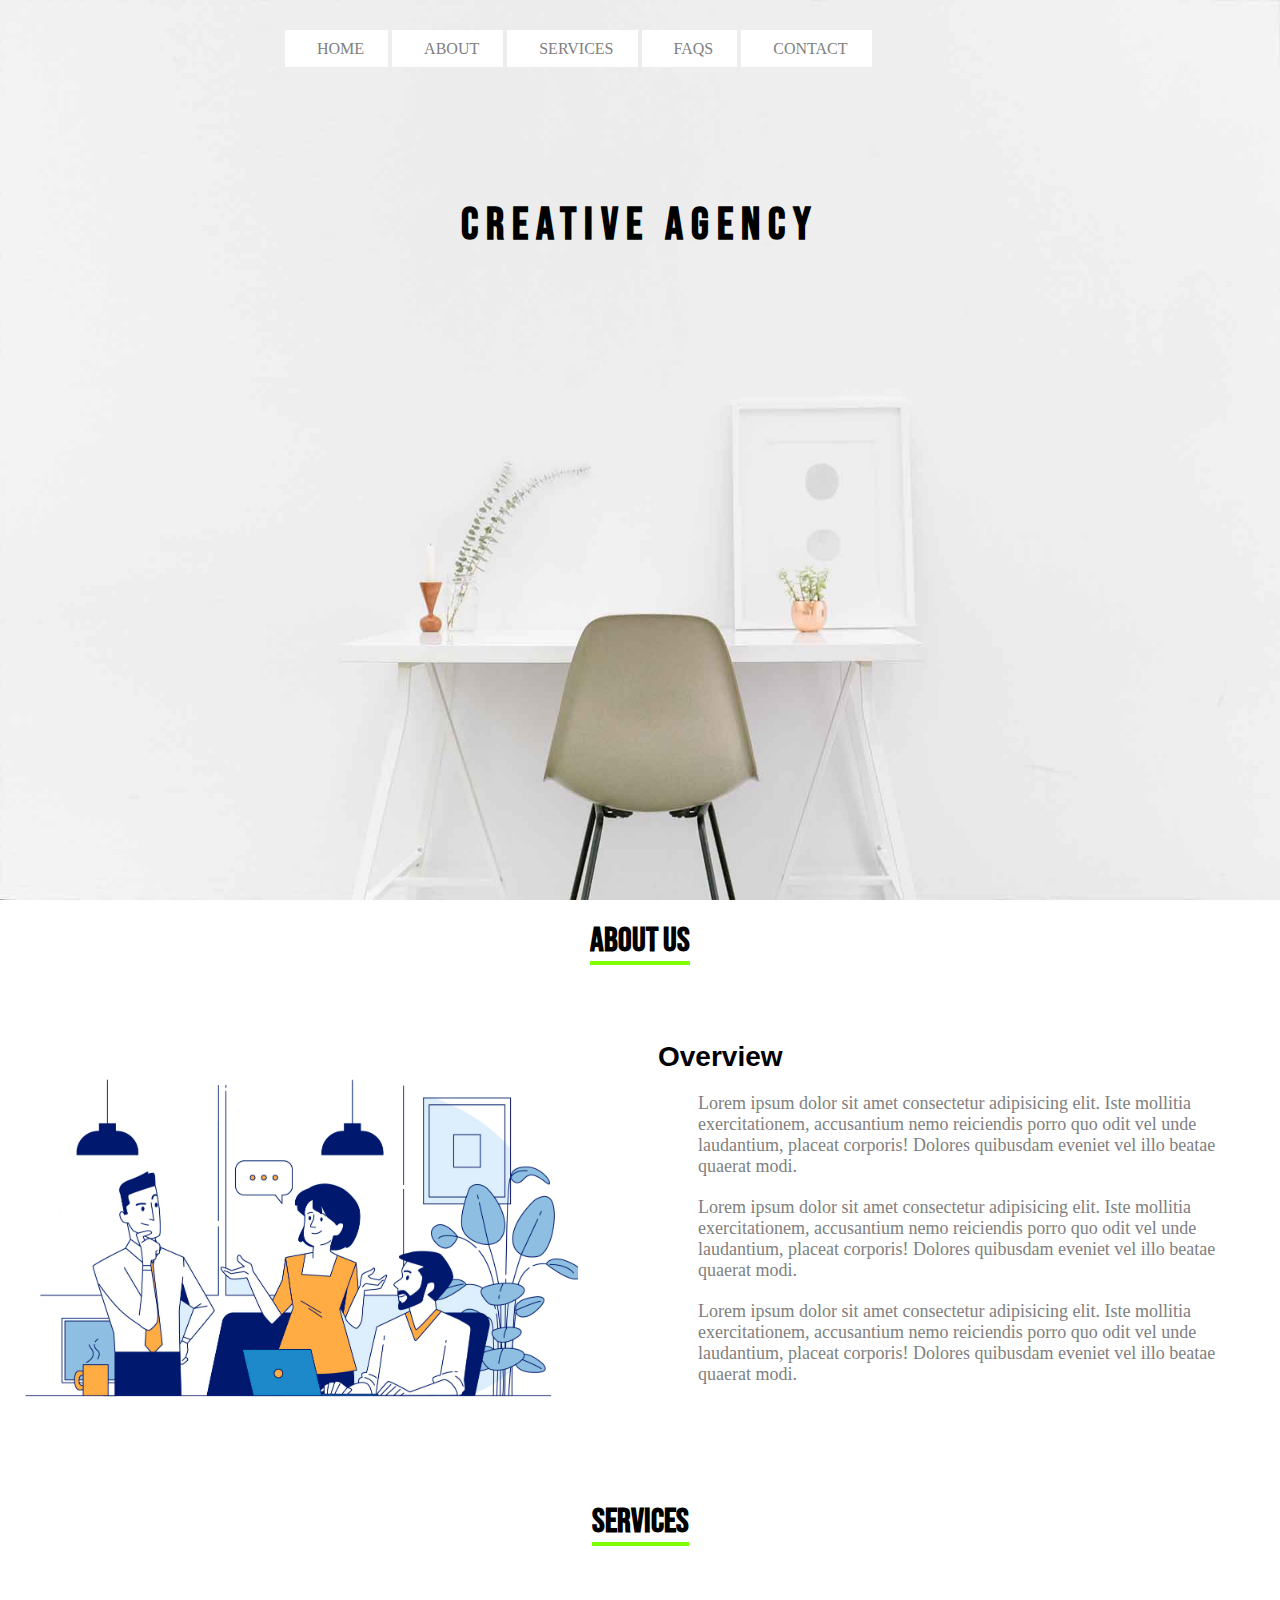
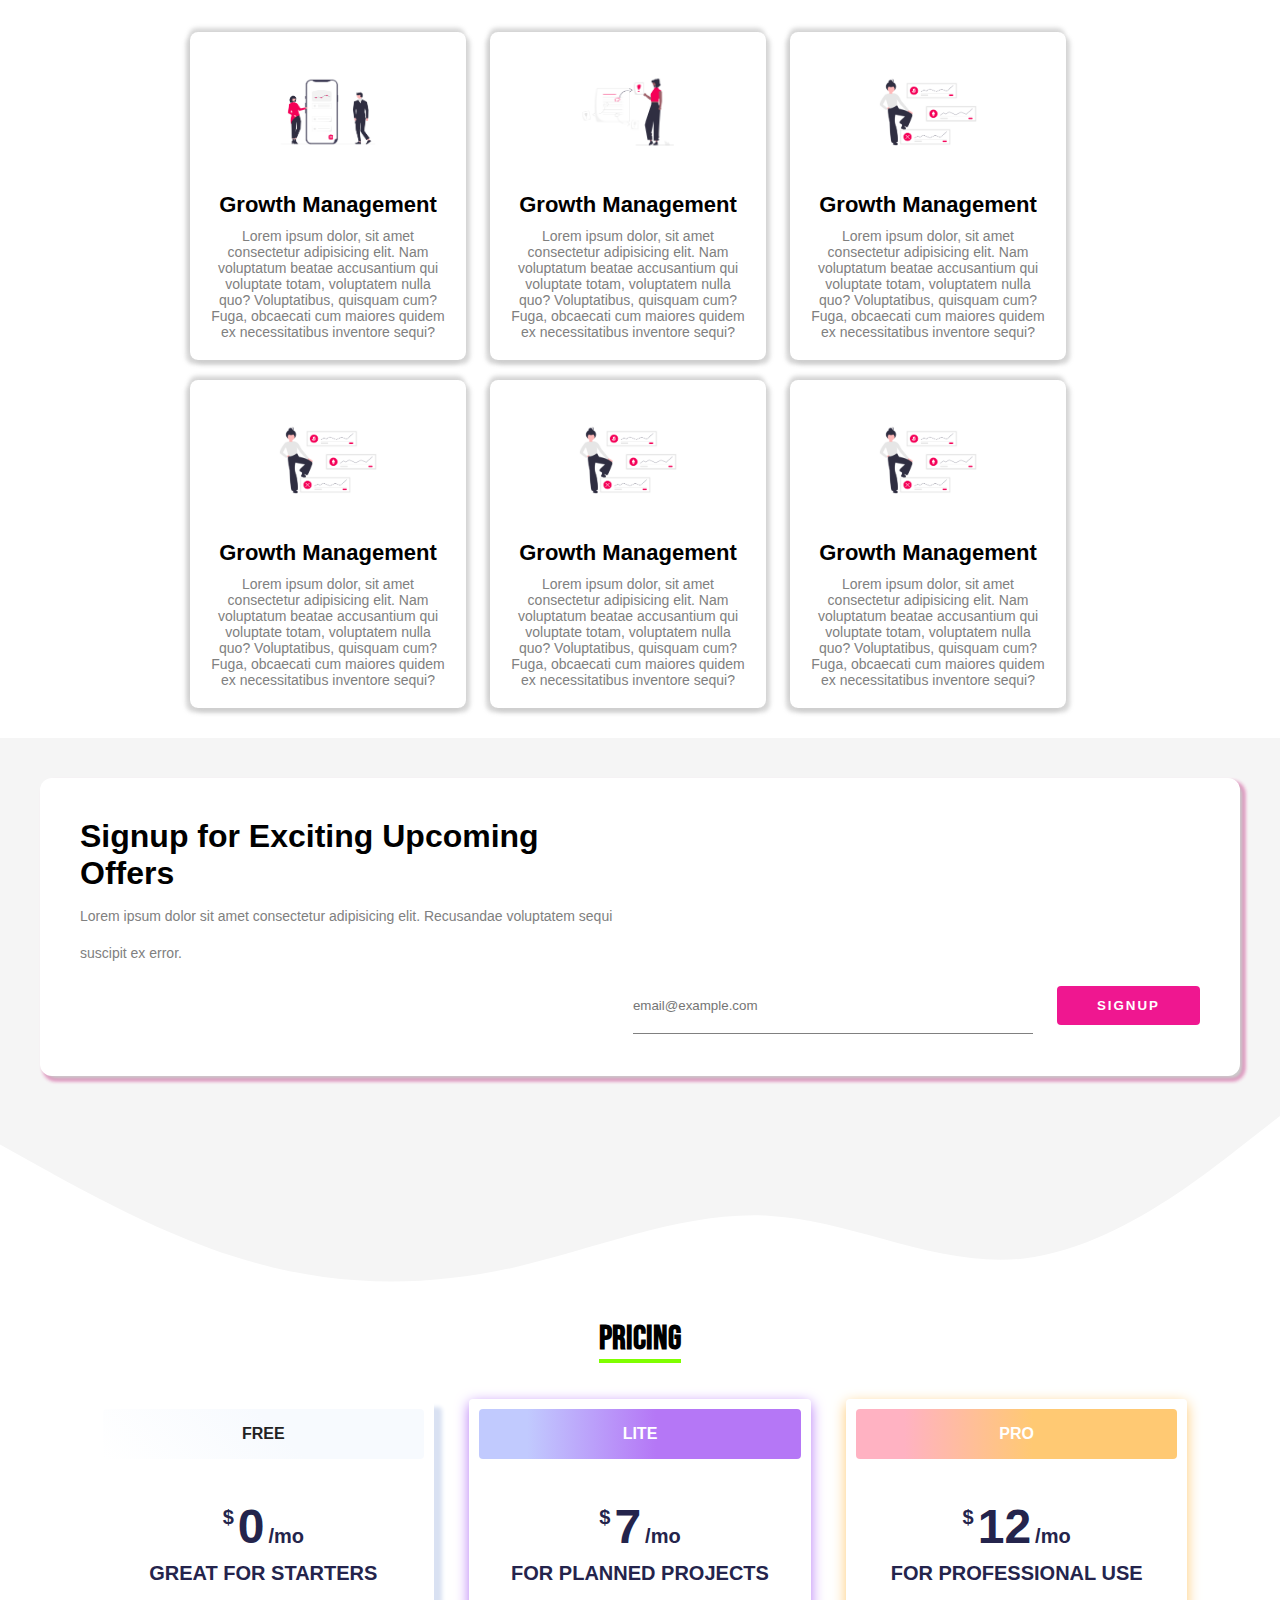
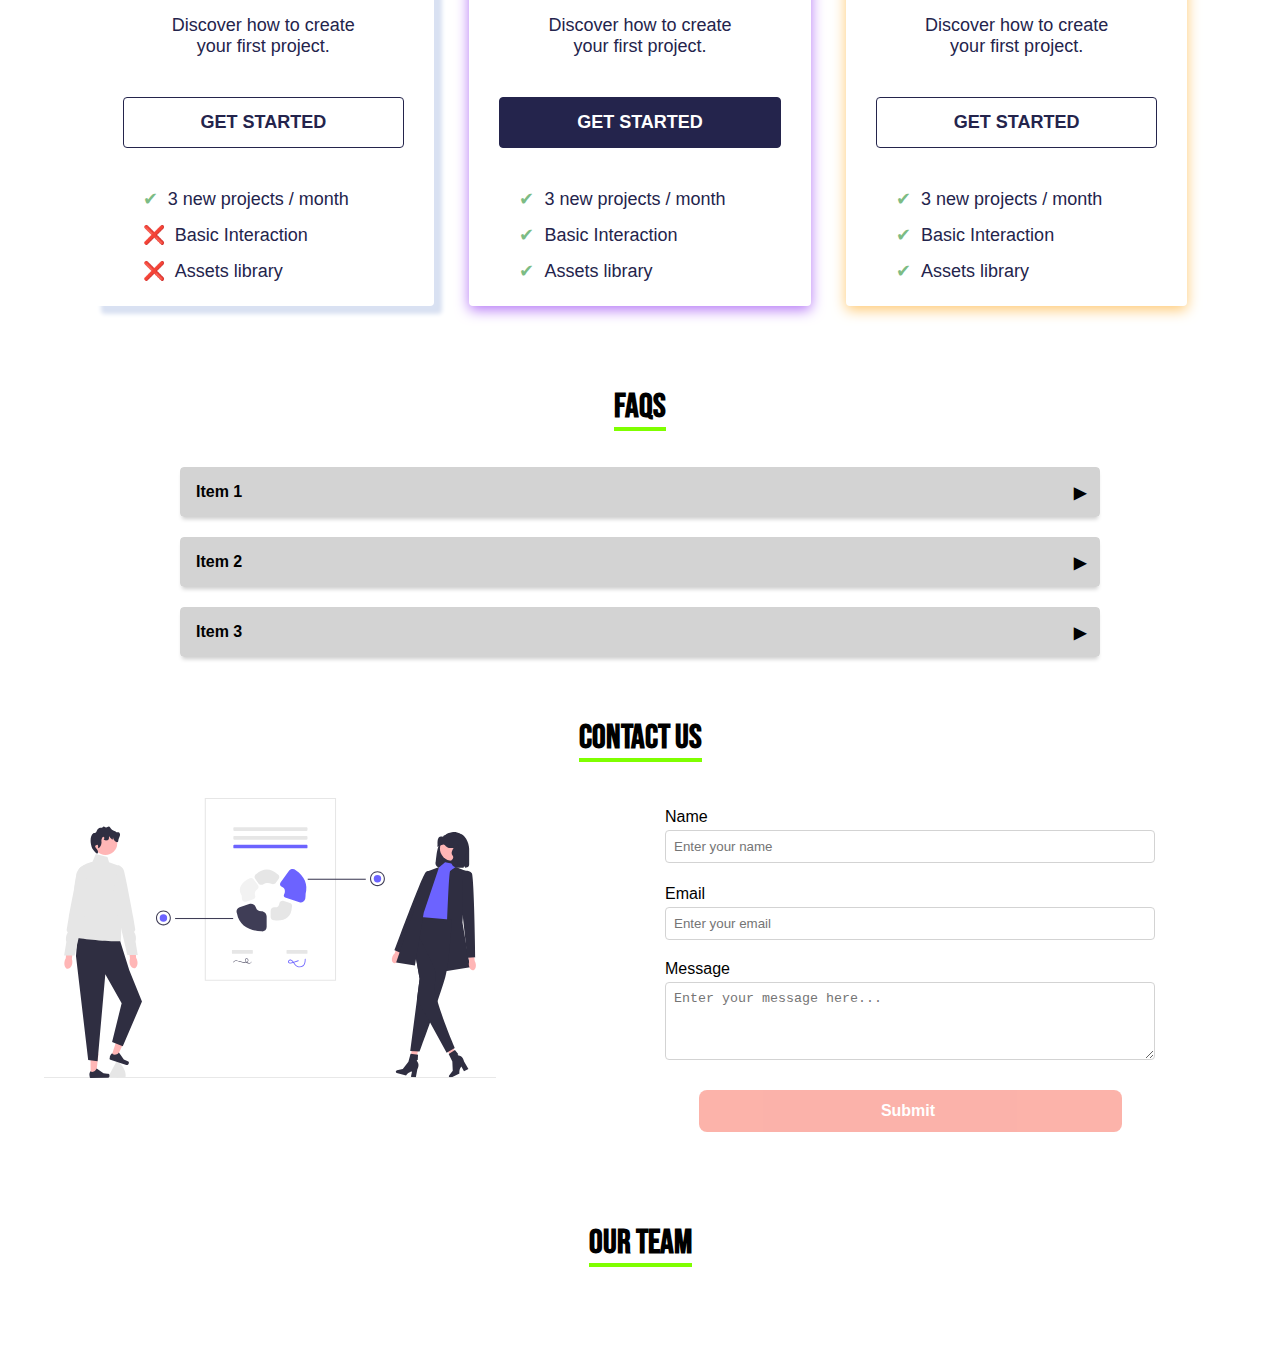
<file: index.html>
<!DOCTYPE html>
<html lang="en">
  <head>
    <meta charset="UTF-8" />
    <meta name="viewport" content="width=device-width, initial-scale=1.0" />
    <meta http-equiv="X-UA-Compatible" content="ie=edge" />
    <title>Landing Page</title>
    <link href="./style.css" rel="stylesheet" />
    <link
      rel="stylesheet"
      href="https://cdnjs.cloudflare.com/ajax/libs/font-awesome/6.4.2/css/all.min.css"
      integrity="sha512-z3gLpd7yknf1YoNbCzqRKc4qyor8gaKU1qmn+CShxbuBusANI9QpRohGBreCFkKxLhei6S9CQXFEbbKuqLg0DA=="
      crossorigin="anonymous"
      referrerpolicy="no-referrer"
    />
    <link rel="preconnect" href="https://fonts.googleapis.com" />
    <link rel="preconnect" href="https://fonts.gstatic.com" crossorigin />
    <link
      href="https://fonts.googleapis.com/css2?family=Bebas+Neue&display=swap"
      rel="stylesheet"
    />
    <script async src="./scripts/sidebar.js"></script>
  </head>
  <body>
    <section class="hero-section">
      <header class="hero-header">
        <nav id="d-sidebar" class="hero-nav"></nav>
        <div class="hero-nav-mobile">
          <i class="fa-solid fa-bars" id="menu-btn"></i>
          <aside id="sidebar" class="sidebar-container">
            <div class="cross-container" id="sidebar-close-btn">
              <i class="fa-solid fa-xmark"></i>
            </div>
            <ul class="sidebar-list">
              <li class="sidebar-list-item active">
                <a href="#">
                  <i class="fa-solid fa-house"></i> <span> Home </span></a
                >
              </li>
              <li class="sidebar-list-item">
                <a href="#about">
                  <i class="fa-solid fa-circle-info"></i><span> About </span></a
                >
              </li>
              <li class="sidebar-list-item">
                <a href="#services"
                  ><i class="fa-solid fa-folder"></i><span> Services </span></a
                >
              </li>
              <li class="sidebar-list-item">
                <a href="#faqs"
                  ><i class="fa-solid fa-gear"></i><span> FAQs </span></a
                >
              </li>
              <li class="sidebar-list-item">
                <a href="#contact"
                  ><i class="fa-solid fa-message"></i><span> Contact </span></a
                >
              </li>
            </ul>
          </aside>
          <div id="overlay" class="overlay-container"></div>
        </div>
      </header>
      <h1 class="hero-heading">Creative Agency</h1>
    </section>
    <section class="container" id="about">
      <h1 class="container-heading">
        <span class="ribion">About Us</span>
      </h1>
      <div class="deatils-box">
        <div class="deatils-image">
          <img src="./about.png" alt="about" />
        </div>
        <div class="deatils-content">
          <h2 class="deatils-content-heading">Overview</h2>
          <ul class="deatils-content-points">
            <li>
              Lorem ipsum dolor sit amet consectetur adipisicing elit. Iste
              mollitia exercitationem, accusantium nemo reiciendis porro quo
              odit vel unde laudantium, placeat corporis! Dolores quibusdam
              eveniet vel illo beatae quaerat modi.
            </li>
            <li>
              Lorem ipsum dolor sit amet consectetur adipisicing elit. Iste
              mollitia exercitationem, accusantium nemo reiciendis porro quo
              odit vel unde laudantium, placeat corporis! Dolores quibusdam
              eveniet vel illo beatae quaerat modi.
            </li>
            <li>
              Lorem ipsum dolor sit amet consectetur adipisicing elit. Iste
              mollitia exercitationem, accusantium nemo reiciendis porro quo
              odit vel unde laudantium, placeat corporis! Dolores quibusdam
              eveniet vel illo beatae quaerat modi.
            </li>
          </ul>
        </div>
      </div>
    </section>
    <section class="container" id="services">
      <h1 class="container-heading">
        <span class="ribion">Services</span>
      </h1>
      <div class="cards">
        <div class="card">
          <div class="card-img">
            <img src="./s1.png" alt="service-a" />
          </div>
          <div class="card-content">
            <h3 class="card-heading">Growth Management</h3>
            <p class="card-desc">
              Lorem ipsum dolor, sit amet consectetur adipisicing elit. Nam
              voluptatum beatae accusantium qui voluptate totam, voluptatem
              nulla quo? Voluptatibus, quisquam cum? Fuga, obcaecati cum maiores
              quidem ex necessitatibus inventore sequi?
            </p>
          </div>
        </div>
        <div class="card">
          <div class="card-img">
            <img src="./s2.png" alt="service-a" />
          </div>
          <div class="card-content">
            <h3 class="card-heading">Growth Management</h3>
            <p class="card-desc">
              Lorem ipsum dolor, sit amet consectetur adipisicing elit. Nam
              voluptatum beatae accusantium qui voluptate totam, voluptatem
              nulla quo? Voluptatibus, quisquam cum? Fuga, obcaecati cum maiores
              quidem ex necessitatibus inventore sequi?
            </p>
          </div>
        </div>
        <div class="card">
          <div class="card-img">
            <img src="./s3.png" alt="service-a" />
          </div>
          <div class="card-content">
            <h3 class="card-heading">Growth Management</h3>
            <p class="card-desc">
              Lorem ipsum dolor, sit amet consectetur adipisicing elit. Nam
              voluptatum beatae accusantium qui voluptate totam, voluptatem
              nulla quo? Voluptatibus, quisquam cum? Fuga, obcaecati cum maiores
              quidem ex necessitatibus inventore sequi?
            </p>
          </div>
        </div>
        <div class="card">
          <div class="card-img">
            <img src="./s3.png" alt="service-a" />
          </div>
          <div class="card-content">
            <h3 class="card-heading">Growth Management</h3>
            <p class="card-desc">
              Lorem ipsum dolor, sit amet consectetur adipisicing elit. Nam
              voluptatum beatae accusantium qui voluptate totam, voluptatem
              nulla quo? Voluptatibus, quisquam cum? Fuga, obcaecati cum maiores
              quidem ex necessitatibus inventore sequi?
            </p>
          </div>
        </div>
        <div class="card">
          <div class="card-img">
            <img src="./s3.png" alt="service-a" />
          </div>
          <div class="card-content">
            <h3 class="card-heading">Growth Management</h3>
            <p class="card-desc">
              Lorem ipsum dolor, sit amet consectetur adipisicing elit. Nam
              voluptatum beatae accusantium qui voluptate totam, voluptatem
              nulla quo? Voluptatibus, quisquam cum? Fuga, obcaecati cum maiores
              quidem ex necessitatibus inventore sequi?
            </p>
          </div>
        </div>
        <div class="card">
          <div class="card-img">
            <img src="./s3.png" alt="service-a" />
          </div>
          <div class="card-content">
            <h3 class="card-heading">Growth Management</h3>
            <p class="card-desc">
              Lorem ipsum dolor, sit amet consectetur adipisicing elit. Nam
              voluptatum beatae accusantium qui voluptate totam, voluptatem
              nulla quo? Voluptatibus, quisquam cum? Fuga, obcaecati cum maiores
              quidem ex necessitatibus inventore sequi?
            </p>
          </div>
        </div>
      </div>
    </section>
    <section class="signup-container">
      <div class="signup-card">
        <p class="signup-card-heading">
          Signup for Exciting Upcoming Offers <br />
          <span>
            Lorem ipsum dolor sit amet consectetur adipisicing elit. Recusandae
            voluptatem sequi suscipit ex error.
          </span>
        </p>
        <div class="signup-form">
          <form id="subscription-form">
            <div id="subscription-email">
              <input
                type="email"
                name="email"
                placeholder="email@example.com"
              />
              <p class="error"></p>
            </div>
            <button>Signup</button>
          </form>
        </div>
      </div>
    </section>
    <div class="wave-box">
      <img src="./wave.svg" alt="wave" />
    </div>
    <section class="container" id="pricing">
      <h1 class="container-heading">
        <span class="ribion">Pricing</span>
      </h1>
      <div class="pricing-cards-container">
        <div class="pricing-card">
          <div class="pricing-category">Free</div>
          <div class="card-pricing-title-container">
            <div class="card-pricing-value">
              <sup>$</sup>
              <span class="card-pricing-amount">0</span>
              <span class="card-pricing-period"> /mo </span>
            </div>
            <p class="card-pricing-title">Great for Starters</p>
            <p class="card-pricing-desc">
              Discover how to create your first project.
            </p>
          </div>
          <div class="card-pricing-cta">
            <button class="card-pricing-cta-btn">Get Started</button>
          </div>
          <ul class="card-pricing-points">
            <li class="card-pricing-point positive">3 new projects / month</li>
            <li class="card-pricing-point negative">Basic Interaction</li>
            <li class="card-pricing-point negative">Assets library</li>
          </ul>
        </div>
        <div class="pricing-card">
          <div class="pricing-category">Lite</div>
          <div class="card-pricing-title-container">
            <div class="card-pricing-value">
              <sup>$</sup>
              <span class="card-pricing-amount">7</span>
              <span class="card-pricing-period">/mo </span>
            </div>
            <p class="card-pricing-title">For Planned Projects</p>
            <p class="card-pricing-desc">
              Discover how to create your first project.
            </p>
          </div>
          <div class="card-pricing-cta">
            <button class="card-pricing-cta-btn card-pricing-btn-active">
              Get Started
            </button>
          </div>
          <ul class="card-pricing-points">
            <li class="card-pricing-point positive">3 new projects / month</li>
            <li class="card-pricing-point positive">Basic Interaction</li>
            <li class="card-pricing-point positive">Assets library</li>
          </ul>
        </div>
        <div class="pricing-card">
          <div class="pricing-category">Pro</div>
          <div class="card-pricing-title-container">
            <div class="card-pricing-value">
              <sup>$</sup>
              <span class="card-pricing-amount"> 12</span>
              <span class="card-pricing-period"> /mo</span>
            </div>
            <p class="card-pricing-title">For Professional Use</p>
            <p class="card-pricing-desc">
              Discover how to create your first project.
            </p>
          </div>
          <div class="card-pricing-cta">
            <button class="card-pricing-cta-btn">Get Started</button>
          </div>
          <ul class="card-pricing-points">
            <li class="card-pricing-point positive">3 new projects / month</li>
            <li class="card-pricing-point positive">Basic Interaction</li>
            <li class="card-pricing-point positive">Assets library</li>
          </ul>
        </div>
      </div>
    </section>
    <section class="container" id="faqs">
      <h1 class="container-heading">
        <span class="ribion">FAQs</span>
      </h1>
      <div class="accordians">
        <div class="collapsible-accordion">
          <div class="collapsible-item">
            <input type="checkbox" id="tab1" />
            <label class="collapsible-item-label" for="tab1">Item 1</label>
            <div class="collapsible-item-content">
              Lorem ipsum dolor sit amet consectetur, adipisicing elit. Ipsum,
              reiciendis!
            </div>
          </div>
        </div>

        <div class="collapsible-accordion">
          <div class="collapsible-item">
            <input type="checkbox" id="tab2" />
            <label class="collapsible-item-label" for="tab2">Item 2</label>
            <div class="collapsible-item-content">
              Lorem ipsum dolor sit amet consectetur, adipisicing elit. Ipsum,
              reiciendis!
            </div>
          </div>
        </div>

        <div class="collapsible-accordion">
          <div class="collapsible-item">
            <input type="checkbox" id="tab3" />
            <label class="collapsible-item-label" for="tab3">Item 3</label>
            <div class="collapsible-item-content">
              Lorem ipsum dolor sit amet consectetur, adipisicing elit. Ipsum,
              reiciendis!
            </div>
          </div>
        </div>
      </div>
    </section>
    <section class="container" id="contact">
      <h1 class="container-heading">
        <span class="ribion">Contact Us</span>
      </h1>
      <div class="contac-form-container">
        <div class="contact-image-container">
          <img src="./assets/contac-form.svg" class="contact-image" />
        </div>
        <form  id="contactForm" class="contact-form">
          <div class="contac-input-item">
            <label for="contact-name"> Name </label>
            <input
              type="text"
              name="name"
              id="contact-name"
              placeholder="Enter your name"
            />
            <p class="error">
            </p>
          </div>
          <div class="contac-input-item">
            <label for="contact-email"> Email </label>
            <input
              type="email"
              name="email"
              id="contact-email"
              placeholder="Enter your email"
            />
          </div>
          <div class="contac-input-item">
            <label for="contact-message"> Message </label>
            <textarea
              name="message"
              id="contact-message"
              rows="4"
              placeholder="Enter your message here..."
            ></textarea>
          </div>
          <div class="contact-form-actions">
            <button disabled id="contactFormbtn" class="contact-form-btn">
              Submit <i class="fa-solid fa-message"></i>
            </button>
          </div>
        </form>
      </div>
      
    </section>
    <section class="container" id="teams">
      <h1 class="container-heading">
        <span class="ribion">Our Team</span>
      </h1>
      <div id="teams-list">
        <div class="loader hide">
          Loading...
        </div>
      </div>
      </section>

    <footer></footer>
  </body>

  <script src="./scripts/form.js"></script>
  <script src="./scripts/contactForm.js"></script>
  <script src="./scripts/teams.js"></script>
</html>
</file>
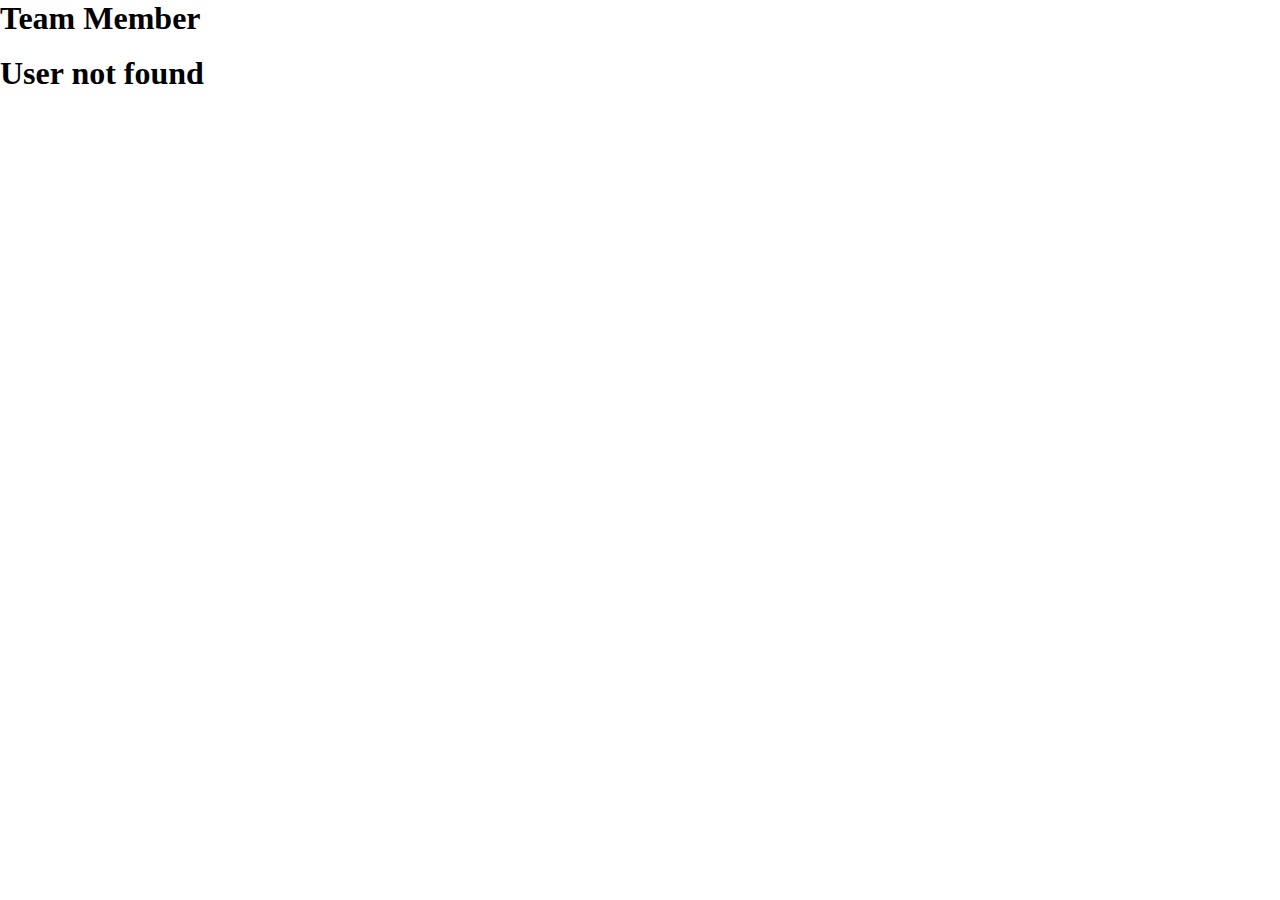
<file: teams.html>
<!DOCTYPE html>
<html lang="en">
<head>
    <meta charset="UTF-8">
    <meta name="viewport" content="width=device-width, initial-scale=1.0">
    <title>Teams</title>
    <link rel="stylesheet" href="./style.css"/>
</head>
<body>
    <h1>
        Team Member
    </h1>
    <div id="team-member-details">
    <img id="userAvatar" class="team-member"/>
    <p id="userName"></p>
    <p id="userEmail"></p>
    </div>
    <div class="loader hide">
        Loading...
      </div>


    <script src="./scripts/teamMember.js">
    </script>
</body>
</html>
</file>
<file: style.css>
* {
  margin: 0;
  box-sizing: border-box;
}
html {
  scroll-behavior: smooth;
}
html,
body {
  height: 100%;
  max-width: 1920px;
  margin: 0 auto;
}

.hero-section {
  height: 75%;
  width: 100%;
  background-image: url("./bg.jpeg");
  background-repeat: no-repeat;
  background-size: 100% 100%;
}

.hero-header {
  padding: 16px;
}
.hero-nav {
  display: none;
  margin: 20px auto;
  max-width: 710px;
}
.hero-nav-mobile {
  display: block;
  font-size: 28px;
}
.hero-nav-item {
  padding: 10px 24px;
  background-color: white;
  margin-right: 4px;
  color: gray;
  text-decoration: none;
  text-transform: uppercase;
}

.hero-nav-item span {
  margin-left: 8px;
}

.hero-nav-item:hover {
  background-color: #ef1790;
  color: white;
}

.hero-heading {
  font-size: 38px;
  margin-top: 100px;
  text-align: center;
  font-family: "Bebas Neue", sans-serif;
  letter-spacing: 8px;
  padding: 0px 16px;
}

.container {
  padding: 20px;
  overflow: auto;
}

.container-heading {
  font-family: "Bebas Neue", sans-serif;
  font-size: 28px;
  text-align: center;
}
.ribion {
  border-bottom: 4px solid chartreuse;
}

.deatils-box {
  margin-top: 40px;
}

.deatils-image {
  float: left;
  height: 250px;
  width: 100%;
}
.deatils-image img {
  height: 100%;
  width: 100%;
  object-fit: cover;
}

.deatils-content {
  float: left;
  width: 100%;
}

.deatils-content-heading {
  font-family: Arial, Helvetica, sans-serif;
  font-size: 22px;
  margin-bottom: 20px;
}

.deatils-content-points {
  list-style-type: none;
  padding-inline-start: 0px;
}

.deatils-content-points > li {
  margin-bottom: 20px;
  color: gray;
  font-size: 16px;
}

.cards {
  margin: 0px auto;
  margin-top: 40px;
  max-width: 920px;
}

.card {
  display: inline-block;
  border-radius: 8px;
  margin: 10px;
  box-shadow: 4px 4px 4px #cccc, -4px 4px 4px #cccc, -1px -4px 4px #cccc;
  min-width: 260px;
  width: 100%;
  padding: 12px;
}

.card-img {
  height: 120px;
  width: 120px;
  border: 50%;
  overflow: hidden;
  margin: 0 auto;
}
.card-img img {
  height: 100%;
  width: 100%;
  object-fit: contain;
}
.card-content {
  margin-top: 10px;
  text-align: center;
  font-family: sans-serif;
}
.card-heading {
  font-size: 18px;
  margin-bottom: 10px;
}
.card-desc {
  font-size: 14px;
  color: gray;
}

.accordians {
  margin: 0 auto;
  margin-top: 40px;
  max-width: 960px;
}
.collapsible-accordion input {
  opacity: 0;
  position: absolute;
}

.collapsible-accordion {
  margin: 20px;
  border-radius: 4px;
  box-shadow: 0 4px 4px -2px #ccc;
  overflow: hidden;
  font-family: Arial, Helvetica, sans-serif;
}

.collapsible-item-label {
  padding: 16px;
  font-weight: bold;
  cursor: pointer;
  background: lightgray;
  widows: 100%;
  display: block;
  border-radius: 4px;
}
.collapsible-item-content {
  max-height: 0;
  padding: 0px 16px;
  background: white;
  transition: all 0.35s;
  border-bottom-left-radius: 4px;
  border-bottom-right-radius: 4px;
}

.collapsible-accordion input:checked ~ .collapsible-item-content {
  max-height: 400px;
  padding: 16px;
}

.collapsible-item-label::after {
  content: "▶";
  height: 10px;
  width: 10px;
  display: block;
  float: right;
  transition: all 0.35s;
}

.collapsible-accordion input:checked ~ .collapsible-item-label::after {
  rotate: 90deg;
}
.signup-container {
  background-color: #f5f5f5;
  padding: 40px;
}
.signup-card {
  background-color: white;
  box-shadow: 4px 4px 4px #ccc, 4px 4px 4px #ef1790;
  padding: 20px;
  border-radius: 12px;
  overflow: auto;
}
.signup-card-heading {
  font-size: 26px;
  font-family: Arial, Helvetica, sans-serif;
  float: left;
  font-weight: 700;
}

.signup-form #subscription-email {
  display: inline-block;
}
.signup-form input {
  padding: 20px;
  padding-left: 0;
  border: none;
  border-bottom: 1px solid gray;
  color: gray;
  width: 100%;
}
.signup-form input:focus {
  outline: none;
  border-bottom: 1px solid #ef1790;
}
.signup-form button {
  padding: 12px 20px;
  background-color: #ef1790;
  border: none;
  color: white;
  border-radius: 4px;
  cursor: pointer;
  font-weight: bold;
  text-transform: uppercase;
  letter-spacing: 2px;
  margin-top: 20px;
}
.signup-card-heading span {
  font-size: 14px;
  color: gray;
  font-weight: normal;
  line-height: 20px;
  margin-top: 20px;
  display: block;
}

.pricing-cards-container {
  display: flex;
  gap: 30px;
  margin: 40px auto;
  max-width: 1100px;
  flex-wrap: wrap;
}

.pricing-card {
  background: white;
  border-radius: 4px;
  padding: 10px;
  cursor: pointer;
  margin: auto;
}
.pricing-card:nth-child(1) {
  box-shadow: 8px 8px 4px #d9e1f2;
}
.pricing-card:nth-child(2) {
  box-shadow: 0px 4px 14px #b577f6;
}
.pricing-card:nth-child(3) {
  box-shadow: 0px 4px 14px #ffc973;
}

.pricing-category {
  padding: 16px;
  text-align: center;
  font-size: 16px;
  font-family: Arial, Helvetica, sans-serif;
  font-weight: bold;
  text-transform: uppercase;
  border-radius: 4px;
  color: white;
}
.pricing-card:nth-child(1) .pricing-category {
  color: #222;
  background: linear-gradient(
    45deg,
    rgba(255, 255, 255, 1) 0%,
    rgba(247, 250, 254, 1) 55%
  );
}
.pricing-card:nth-child(2) .pricing-category {
  background: linear-gradient(90deg, #c1cafe 15%, #b577f6 55%);
}
.pricing-card:nth-child(3) .pricing-category {
  background: linear-gradient(90deg, #ffb2c2 15%, #ffc973 55%);
}

.card-pricing-title-container {
  margin-top: 40px;
  text-align: center;
}
.card-pricing-value sup {
  font-size: 20px;
  font-family: Arial, Helvetica, sans-serif;
  font-weight: bold;
  color: #24244c;
  position: relative;
  top: -12px;
}
.card-pricing-amount {
  font-size: 48px;
  font-family: Arial, Helvetica, sans-serif;
  font-weight: bold;
  color: #24244c;
}
.card-pricing-period {
  font-size: 20px;
  font-family: Arial, Helvetica, sans-serif;
  font-weight: bold;
  color: #24244c;
}
.card-pricing-title {
  margin-top: 8px;
  font-size: 20px;
  font-family: Arial, Helvetica, sans-serif;
  font-weight: bold;
  color: #24244c;
  text-transform: uppercase;
}
.card-pricing-desc {
  margin: 0 auto;
  margin-top: 30px;
  font-size: 18px;
  font-family: Arial, Helvetica, sans-serif;
  color: #24244c;
  width: 60%;
  min-width: 192px;
}
.card-pricing-cta {
  margin-top: 40px;
  padding: 0px 20px;
}
.card-pricing-cta-btn {
  border: 1px solid #24244c;
  background-color: transparent;
  padding: 14px;
  width: 100%;
  border-radius: 4px;
  font-size: 18px;
  font-family: Arial, Helvetica, sans-serif;
  color: #24244c;
  text-transform: uppercase;
  font-weight: bold;
  cursor: pointer;
}
.pricing-card:hover .card-pricing-cta-btn {
  background-color: #24244c;
  color: white;
}
.card-pricing-btn-active {
  background-color: #24244c;
  color: white;
}

.card-pricing-points {
  margin-top: 40px;
  list-style-type: none;
}
.card-pricing-point {
  margin-bottom: 14px;
  font-size: 18px;
  font-family: Arial, Helvetica, sans-serif;
  color: #24244c;
}
.card-pricing-point.positive::before {
  content: "✔";
  color: #7cbc84;
  font-size: 18px;
  margin-right: 10px;
}
.card-pricing-point.negative::before {
  content: "❌";
  margin-right: 10px;
}
/* .card-pricing-point.positive::marker{
 color: green;
}
.card-pricing-point.negative::marker{
  color: red;
 } */

.error {
  color: red;
  margin-top: 2px;
}

.overlay-container {
  position: fixed;
  height: 100vh;
  width: 100%;
  content: "";
  top: 0;
  left: 0;
  display: none;
  transition: all 0.5s;
  background-color: rgba(0, 0, 0, 0.5);
}
.sidebar-container {
  position: fixed;
  background-color: white;
  height: 100vh;
  top: 0;
  left: 0;
  padding: 20px;
  width: 50%;
  max-width: 420px;
  min-width: 240px;
  z-index: 9999;
  transition: all 0.5s;
  transform: translateX(-100%);
  overflow-y: auto;
}
.sidebar-container .cross-container {
  display: inline-block;
  padding: 0px 10px;
}
.show-sidebar {
  transform: translateX(0%);
}
.show-overlay {
  display: block;
}

.sidebar-list {
  list-style-type: none;
  padding-inline-start: 0px;
  padding-top: 10vh;
}
.sidebar-list-item {
  border-radius: 8px;
  font-size: 20px;
  color: #24244c;
  cursor: pointer;
  font-family: Arial, Helvetica, sans-serif;
  margin-bottom: 10px;
}
.sidebar-list-item i {
  transition: transform 0.3s;
}
.sidebar-list-item:hover {
  background-color: rgba(220, 220, 220, 0.5);
}
.sidebar-list-item span {
  margin-left: 10px;
}
.sidebar-list-item a {
  text-decoration: none;
  color: #24244c;
  padding: 14px 10px;
  display: block;
}

.sidebar-list-item.active {
  font-weight: bold;
}
.sidebar-list-item:hover i {
  transform: scale(1.2);
}

.contac-form-container {
  display: flex;
  margin: 40px 0px;
  flex-direction: column;
  gap: 40px;
}

.contact-image-container {
  height: auto;
  flex: 1;
  max-height: 280px;
}
.contact-image-container .contact-image {
  height: 100%;
  width: 100%;
  object-fit: contain;
  max-height: 280px;
}
.contact-form {
  flex: 1 0 200px;
  display: flex;
  align-items: center;
  flex-direction: column;
}
.contac-input-item {
  margin: 10px 0px;
  width: 100%;
}
.contac-input-item label {
  display: block;
  margin-bottom:4px ;
  font-family: Arial, Helvetica, sans-serif;
}
.contac-input-item input,
.contac-input-item textarea {
  width: 100%;
  display: block;
  padding: 8px;
  border: 1px solid lightgray;
  border-radius: 4px;
}
.contac-input-item input:focus,
.contac-input-item textarea:focus{
  border: 1px solid lightblue;
  outline: none;
}
.contact-form-actions{
  width: 100%;
  text-align: center;
  padding: 10px;
  margin-top: 10px;
}
.contact-form-btn{
  width: 90%;
  border: none;
  padding: 12px 40px;
  background-color: salmon;
  border-radius: 8px;
  color: white;
  font-size: 16px;
  font-weight: 600;
  font-family: Arial, Helvetica, sans-serif;
  cursor: pointer;
  transition: all 0.5s ease;
}
.contact-form-btn i{
  margin-left: 4px;
}
.contact-form-btn:hover{

  scale:1.02;
  translate: 0px -2px;
}
.contact-form-btn:disabled{
  opacity: 0.6;
}


#teams-list{
  display: flex;
  flex-wrap: wrap;
  gap: 20px;
  margin:40px 0px;
  justify-content: center;
  align-items: center;
}
.team-member{
  text-align: center;
  cursor: pointer;
}
.team-member img{
  height: 120px;
  width: 120px;
  border-radius: 50%;
  box-shadow: 4px 4px 4px #ccc;
}
.hide{
  display: none;
}



/* mobile */
@media (min-width: 576px) {
  .hero-nav-mobile {
    font-size: 32px;
  }
  .container-heading {
    font-size: 30px;
  }
  .deatils-image {
    margin-bottom: 20px;
  }
  .deatils-content-heading {
    font-size: 24px;
  }
  .card {
    width: 45%;
  }
  .contac-input-item{
    width: 70%;
  }
  .contact-form-actions{
    width: 70%;
  }
}
/* large mobiles */
@media (min-width: 768px) {
  .hero-nav {
    display: block;
  }
  .hero-header {
    padding: 18px;
  }
  .hero-nav-mobile {
    display: none;
  }
  .deatils-box {
    margin-top: 80px;
  }
  .deatils-image {
    height: 400px;
    width: 45%;
  }
  .deatils-content {
    width: 45%;
    margin-left: 40px;
  }
  .deatils-content-heading {
    font-size: 28px;
  }
  .deatils-content-points {
    padding-inline-start: 40px;
  }
  .deatils-content-points > li {
    font-size: 18px;
  }
  .cards {
    margin-top: 80px;
  }
  .card {
    padding: 16px;
  }
  .card-content {
    margin-top: 20px;
  }
  .card-heading {
    font-size: 20px;
  }
  .signup-form {
    float: right;
  }
  .signup-card-heading {
    max-width: 50%;
    font-size: 32px;
  }
  .signup-card-heading span {
    display: inline;
    line-height: 10px;
    margin-top: 0px;
  }
  .signup-form button {
    padding: 12px 40px;
    margin-left: 20px;
    margin-bottom: 0px;
  }
  .signup-card {
    padding: 40px;
  }
  .signup-form input {
    width: 400px;
  }
  .contac-form-container {
    flex-direction: row;
  }
}
/*  tablets */
@media (min-width: 992px) {
  .hero-section {
    height: 100%;
  }
  .hero-header {
    padding: 20px;
  }
  .hero-heading {
    font-size: 40px;
    margin-top: 100px;
  }
  .container-heading {
    font-size: 32px;
  }
  .deatils-image {
    margin-right: 40px;
  }
  .card {
    width: 30%;
  }
  .card {
    padding: 20px;
  }
  .card-heading {
    font-size: 22px;
  }
}
/* laptops */
@media (min-width: 1200px) {
  .hero-heading {
    font-size: 45px;
  }
  .container-heading {
    font-size: 34px;
  }
}
/* desktops */
@media (min-width: 1400px) {
  .hero-heading {
    font-size: 50px;
  }
}
@media (min-width: 576px) and (max-width: 603px) {
  .card {
    min-width: 246px;
  }
}
</file>
